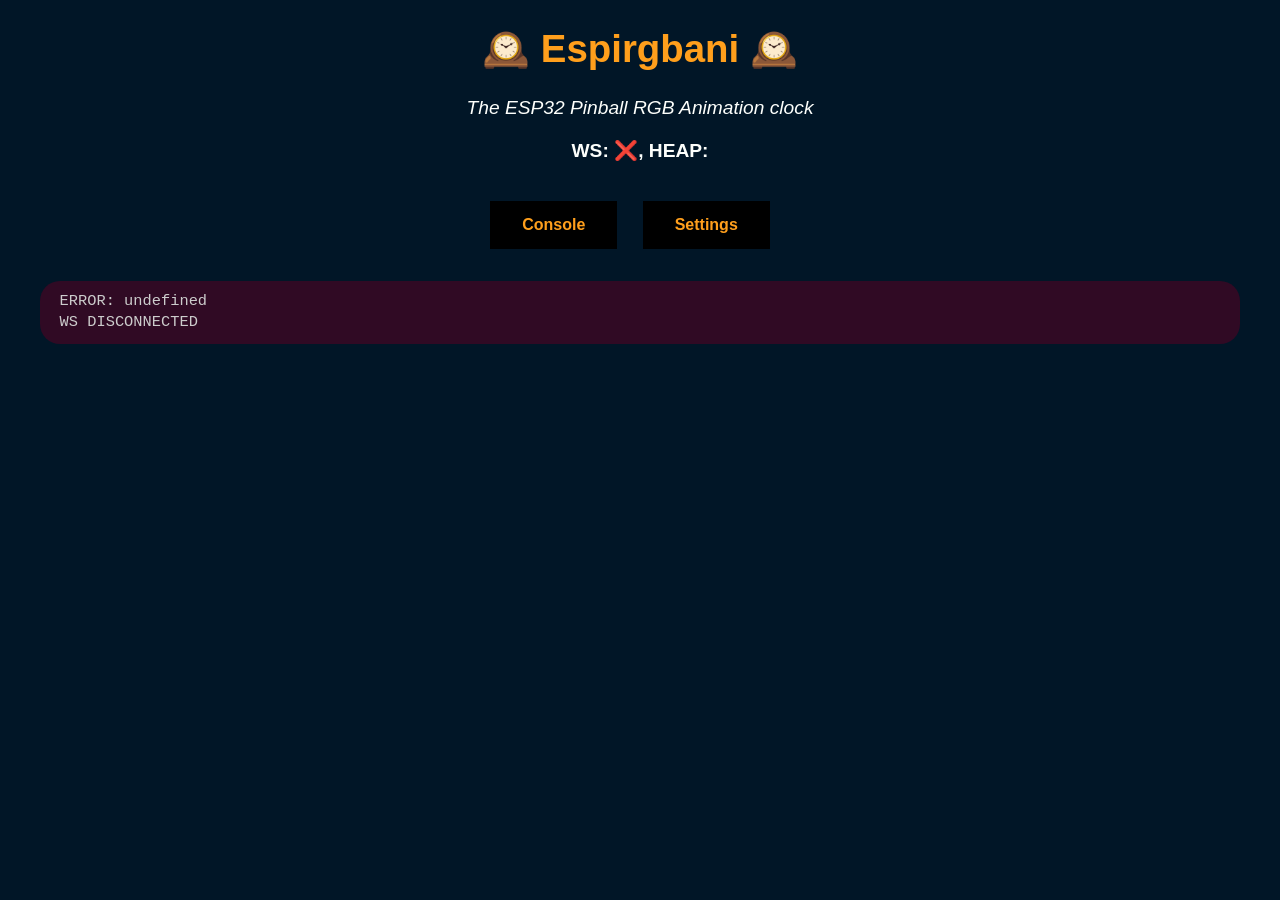
<file: data/index.htm>
<!DOCTYPE html>
<html>
<meta charset="utf-8" />

<head>
  <title>Espirgbani</title>
  <link rel="stylesheet" type="text/css" href="style.css">
  <script src="ansi_up.js"></script>
</head>

<body>

<div style="text-align: center; margin-bottom: 32px;">
  <h1 id=host_name>🕰️ Espirgbani 🕰️</h1>
  <p><i>The ESP32 Pinball RGB Animation clock</i></p>
  <p><b>WS: <span id=connected_status>❌</span>, HEAP: <span id=heap_status></span></b></p>
  <div>
    <button onclick="tab('console_tab');">Console</button>
    <button onclick="tab('settings_tab');">Settings</button>
  </div>
</div>

<div class="tab" id="console_tab">
  <div class="shell-wrap">
    <ul class="shell-body", id="output"></ul>
  </div>
</div>

<div class="tab" id="settings_tab">
  <textarea id="myTextArea" class="shell-body" onkeyup="bnApply.disabled=true; tStatus.innerText='';"></textarea>
  <br>
  <button id="bnVerify" class="inline" onclick="prettyPrint();">Verify</button>
  <button id="bnApply" class="inline" onclick="writeFile();">Apply</button>
  <button id="bnReboot" class="inline" onclick="websocket.send('r'); textArea.value = ''; window.location.reload(false);">Reboot</button>
  <span id="tStatus"></span>
</div>

</body>

<script language="javascript" type="text/javascript">
  var websocket;

  var host = "espirgbani.local";
  if (window.location.host != "")
    host = window.location.host;
  var wsUri = "ws://" + host + "/ws";

  // --------------------------------
  //  For the console tab
  // --------------------------------
  var ansi_up = new AnsiUp;
  var isScroll = true;
  var reader = new FileReader();

  // --------------------------------
  //  For the settings tab
  // --------------------------------
  var textArea = document.getElementById("myTextArea");
  // enable TAB input in textArea
  textArea.onkeydown = function(e) {
    if (e.keyCode == 9 || e.which == 9) {
        e.preventDefault();
        var s = this.selectionStart;
        this.value = this.value.substring(0, this.selectionStart) + "    " + this.value.substring(this.selectionEnd);
        this.selectionEnd = s + 4;
    }
  }

  var bnApply = document.getElementById("bnApply");
  var tStatus = document.getElementById("tStatus");
  bnApply.disabled = true;
  var isWriting = false;

  // Add a line to the console window
  function writeToConsole(message) {
    if (message.length <= 0)
      return;
    console.log('writing: ' + message);
    output = document.getElementById("output");
    var pre = document.createElement("li");
    var html = ansi_up.ansi_to_html(message);
    pre.innerHTML = html;
    output.appendChild(pre);
    if (isScroll) {
      window.scrollBy(0, 100);
    }
  }

  function init() {
    let intervalId;
    let log_leftover = "";

    websocket = new WebSocket(wsUri);
    websocket.binaryType = 'arraybuffer';

    websocket.onopen = function(evt) {
      connected_status.innerHTML = "⌚";
      writeToConsole("WS CONNECTED");

      // dump complete log buffer
      websocket.send('a1');

      intervalId = setInterval(function() {
        // get heap command
        websocket.send("h");
        // dump log updates
        websocket.send('a0');
      }, 1000);
    };

    websocket.onclose = function(evt) {
      clearInterval(intervalId);
      intervalId = null;

      connected_status.innerHTML = "❌";
      writeToConsole("WS DISCONNECTED");
    };

    websocket.onmessage = function(evt) {
      dat = evt.data;

      console.log("dat: " + dat);

      if(typeof(dat) != "string") {
        dec = new TextDecoder("utf-8");
        dat = dec.decode(dat);
      }

      if (dat[0] == 'a') {
        let temp_str = log_leftover;
        temp_str += dat.substr(1).replace(/\0/g, '').replace("\r","");
        temp_lines = temp_str.split("\n");
        log_leftover = temp_lines.pop();
        temp_lines.forEach(writeToConsole);
      } else if (dat[0] == 'h') {
        temp = JSON.parse(dat.substr(1));
        connected_status.innerHTML = "✅";
        heap_status.innerHTML = `${temp['min_heap']}, ${temp['heap']}`;
      } else if (dat[0] == '{') {
        textArea.value = dat;
        prettyPrint();
        if (isWriting) {
          tStatus.innerHTML = "<font color=#44FF44>👍 applied 👍</font>";
        }
      }
    };

    websocket.onerror = function(evt) {
      connected_status.innerHTML = "🔥 " + evt.data;
      writeToConsole('ERROR: ' + evt.data);
    };

    window.onscroll = function() {
      var d = document.documentElement;
      isScroll = d.scrollTop + window.innerHeight === d.offsetHeight;
    };

    tab("console_tab");
  }

  // Switch tabs to the one with name `n`
  function tab(n) {
    var x = document.getElementsByClassName("tab");
    for (i = 0; i < x.length; i++) {
      x[i].style.display = "none";
    }
    document.getElementById(n).style.display = "block";

    if (n == 'settings_tab')
      // dump current settings file
      websocket.send('b');
  }

  // --------------------------------
  //  For the settings tab
  // --------------------------------
  function writeFile() {
    // bnApply.disabled = true;
    var tmp = "b" + textArea.value;
    console.log("Sending", tmp);
    websocket.send(tmp);
    isWriting = true;
    textArea.value = "";
    tStatus.innerHTML = "<font color=#444444>applying ...</font>";
  }

  function prettyPrint() {
      s = textArea.value;
      try {
        var obj = JSON.parse(s);
        textArea.value = JSON.stringify(obj, undefined, 4);
        bnApply.disabled = false;
        tStatus.innerHTML = "<font color=#44FF44>verified</font>";
      } catch(e) {
        bnApply.disabled = true;
        var arr = e.message.match(/\d+/g);
        var row = parseInt(arr[0]);
        var col = parseInt(arr[1]);
        console.log('.json error at row / col: ', row, col);

        arr = textArea.value.split('\n');
        var startChar = 0;
        for (var i=0; i < row - 1; i++)
          startChar += arr[i].length + 1;
        startChar += col;

        textArea.focus();
        textArea.selectionStart = startChar;
        textArea.selectionEnd = startChar;
        tStatus.innerHTML = "<font color=#FF4444>" + e.message + "</font>";
      }
  }

  window.onload = init;
</script>
</html>
</file>
<file: data/style.css>
/*
dark blue:  #FDFFFC
white:      #FDFFFC
turq:       #2EC4B6
hl orange:  #FF9F1C
hl pink:    #E71D36
*/

html {
  font-size: 120%;
}

body {
  background-color: #011627;
  color: #FDFFFC;
  font-family: 'Roboto', 'Helvetica Neue', 'Helvetica', 'Arial', sans-serif;
}

a {
  color: #9b4dca;
  text-decoration: none;
}

a:focus, a:hover {
  color: #606c76;
}

h1,
h2 {
  text-align: center;
  color: #FF9F1C;
}

button {
  background-color: black;
  color: #FF9F1C;
  padding: 15px 32px;
  margin-top: 20px;
  margin-right: 20px;
  text-align: center;
  font-weight: bold;
  font-size: 16px;
  border: none;
}

button:hover:enabled {
    background-color: #E71D36;
}

button:disabled {
    color: #444444;
}

textarea {
  width: 95%;
  height: calc(100vh - 300px);
}

/*Debug console*/
.shell-wrap {
  width: 95%;
  margin: auto;
}

.shell-body {
  padding: 10px;
  /*overflow: hidden;*/
  list-style: none;
  background: #300A24;
  color: #CCCCCC;
  font: 0.8em 'Andale Mono', Consolas, 'Courier New';
  line-height: 1.6em;
  -webkit-border-radius: 20px;
}

.shell-body li {
  word-wrap: break-word;
  position: relative;
  padding: 0 0 0 10px;
  line-height: 1.4;
}
</file>
